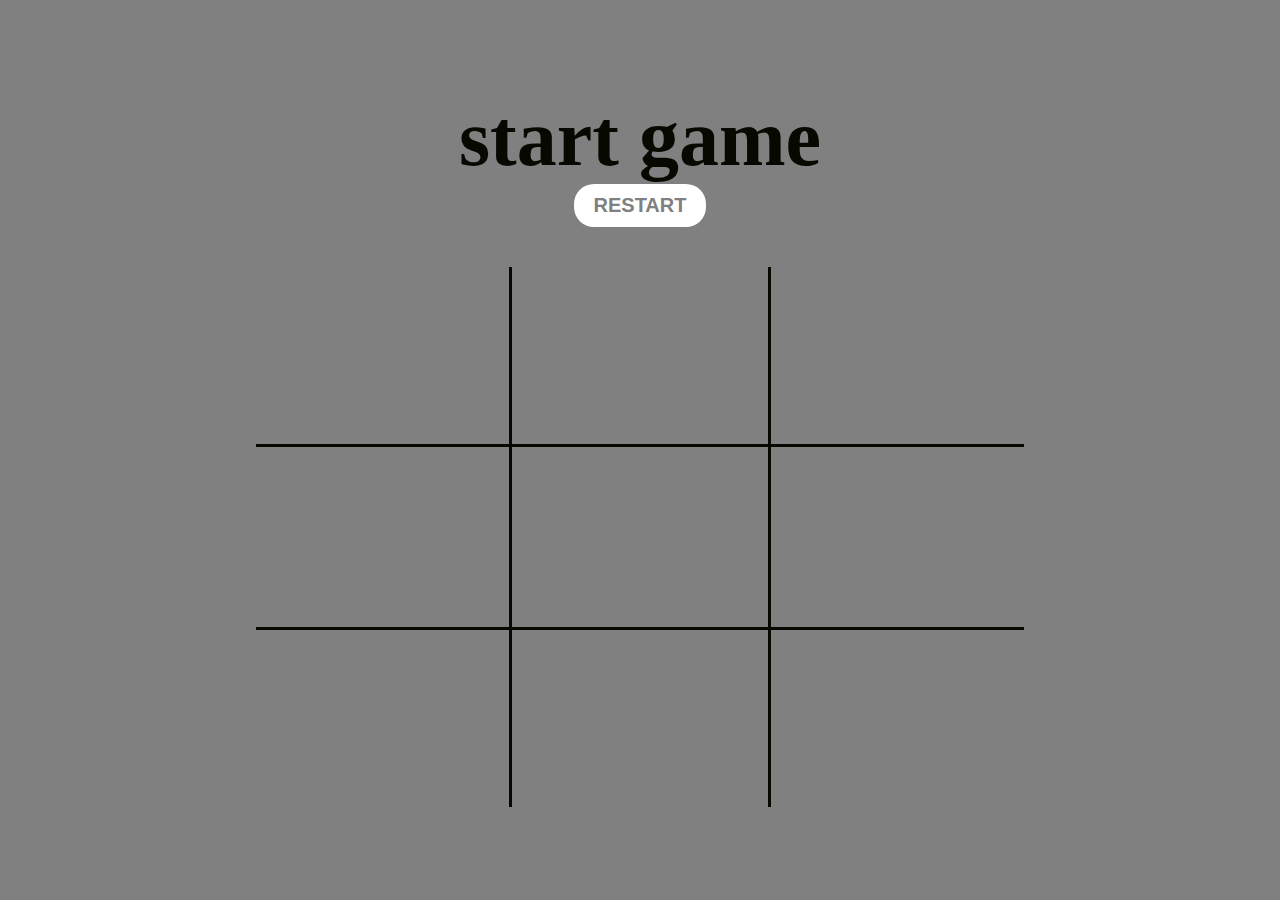
<file: tictactoe.html>
<!DOCTYPE html>
<html lang="en">

<head>
    <meta charset="UTF-8">
    <meta name="viewport" content="width=device-width, initial-scale=1.0">
    <title>Tic Tac Toe</title>
    <link rel="preconnect" href="https://fonts.gstatic.com">
    <link href="https://fonts.googleapis.com/css2?family=Nerko+One&display=swap" rel="stylesheet">
    <style>
        :root {
  --text: #070800;
  --bg: grey;
  --btn-bg: white;
}

* {
  margin: 0;
  padding: 0;
  box-sizing: border-box;
}

body {
  color: var(--text);
  background-color: var(--bg);
  font-family: 'Calibri', cursive;
}

h1 {
  font-size: 80px;
  margin-bottom: 0;
  text-transform: lowercase;
}

.container {
  height: 100vh;
  width: 100vw;
  display: flex;
  justify-content: center;
  align-items: center;
  flex-direction: column;
}

#board {
  width: 60vw;
  display: flex;
  flex-wrap: wrap;
  font-size: 100px;
  margin-top: 40px;
}

.box {
  height: 20vh;
  width: 20vw;
  display: flex;
  justify-content: center;
  align-items: center;
  color: var(--text);
}

#restart {
  padding: 10px 20px;
  background-color: var(--btn-bg);
  border: none;
  border-radius: 20px;
  color: var(--bg);
  font-size: 20px;
  font-weight: bold;
  cursor: pointer;
  text-transform: uppercase;
}

    </style>
</head>

<body>
    <div class="container">
        <h1 id="heading">Start Game</h1>
        <h2 id="strategy"></h2>
        <button id="restart">Restart</button>
        <div id="board">
            <div class="box" id="0"></div>
            <div class="box" id="1"></div>
            <div class="box" id="2"></div>
            <div class="box" id="3"></div>
            <div class="box" id="4"></div>
            <div class="box" id="5"></div>
            <div class="box" id="6"></div>
            <div class="box" id="7"></div>
            <div class="box" id="8"></div>
        </div>
    </div>
<script>
    const boxes = document.querySelectorAll('.box');
const text = document.querySelector('#heading');
const strategy = document.querySelector('#strategy');
const restartBtn = document.querySelector('#restart');

const spaces = [];
const tick_circle = 'O';
const tick_x = 'X';
let currentPlayer = tick_circle;

const drawBoard = () => {
  boxes.forEach((box, i) => {
    let styleString = '';
    if (i < 3) {
      styleString += 'border-bottom: 3px solid var(--text);';
    }
    if (i % 3 === 0) {
      styleString += 'border-right: 3px solid var(--text);';
    }
    if (i % 3 === 2) {
      styleString += 'border-left: 3px solid var(--text);';
    }
    if (i > 5) {
      styleString += 'border-top: 3px solid var(--text);';
    }
    box.style = styleString;
    box.addEventListener('click', boxClicked);
  });
};

const boxClicked = (e) => {
  const id = e.target.id;
  console.log(e);
  if (!spaces[id]) {
    console.log(spaces[id]);
    spaces[id] = currentPlayer;
    e.target.innerText = currentPlayer;

    if (playerWon()) {
      text.innerText = `${currentPlayer} has won!`;
      restart();
      return;
    }

    if (playerDraw()) {
      return;
    }
    currentPlayer = currentPlayer === tick_circle ? tick_x : tick_circle;
  }
};

const playerWon = () => {
  if (spaces[0] === currentPlayer) {
    if (spaces[1] === currentPlayer && spaces[2] === currentPlayer) {
      strategy.innerText = `${currentPlayer} wins up to top`;
      return true;
    }
    if (spaces[3] === currentPlayer && spaces[6] === currentPlayer) {
      strategy.innerText = `${currentPlayer} wins on the left`;
      return true;
    }
    if (spaces[4] === currentPlayer && spaces[8] === currentPlayer) {
      strategy.innerText = `${currentPlayer} wins diagonally`;
      return true;
    }
  }
  if (spaces[8] === currentPlayer) {
    if (spaces[2] === currentPlayer && spaces[5] === currentPlayer) {
      strategy.innerText = `${currentPlayer} wins on the right`;
      return true;
    }
    if (spaces[6] === currentPlayer && spaces[7] === currentPlayer) {
      strategy.innerText = `${currentPlayer} wins on the bottom`;
      return true;
    }
  }
  if (spaces[4] === currentPlayer) {
    if (spaces[1] === currentPlayer && spaces[7] === currentPlayer) {
      strategy.innerText = `${currentPlayer} wins vertically on middle`;
      return true;
    }
    if (spaces[3] === currentPlayer && spaces[5] === currentPlayer) {
      strategy.innerText = `${currentPlayer} wins horizontally on the middle`;
      return true;
    }
    if (spaces[2] === currentPlayer && spaces[6] === currentPlayer) {
      strategy.innerText = `${currentPlayer} wins diagonally`;
      return true;
    }
  }
};

const playerDraw = () => {
  let draw = 0;
  spaces.forEach((space, i) => {
    if (spaces[i] !== null) draw++;
  });
  if (draw === 9) {
    text.innerText = `Draw`;
    restart();
  }
};

const restart = () => {
  setTimeout(() => {
    spaces.forEach((space, i) => {
      spaces[i] = null;
    });
    boxes.forEach((box) => {
      box.innerText = '';
    });
    text.innerText = `Start Game`;
    strategy.innerText = ``;
  }, 1000);
};
restartBtn.addEventListener('click', restart);
restart();
drawBoard();

</script>
</body>

</html>
</file>
